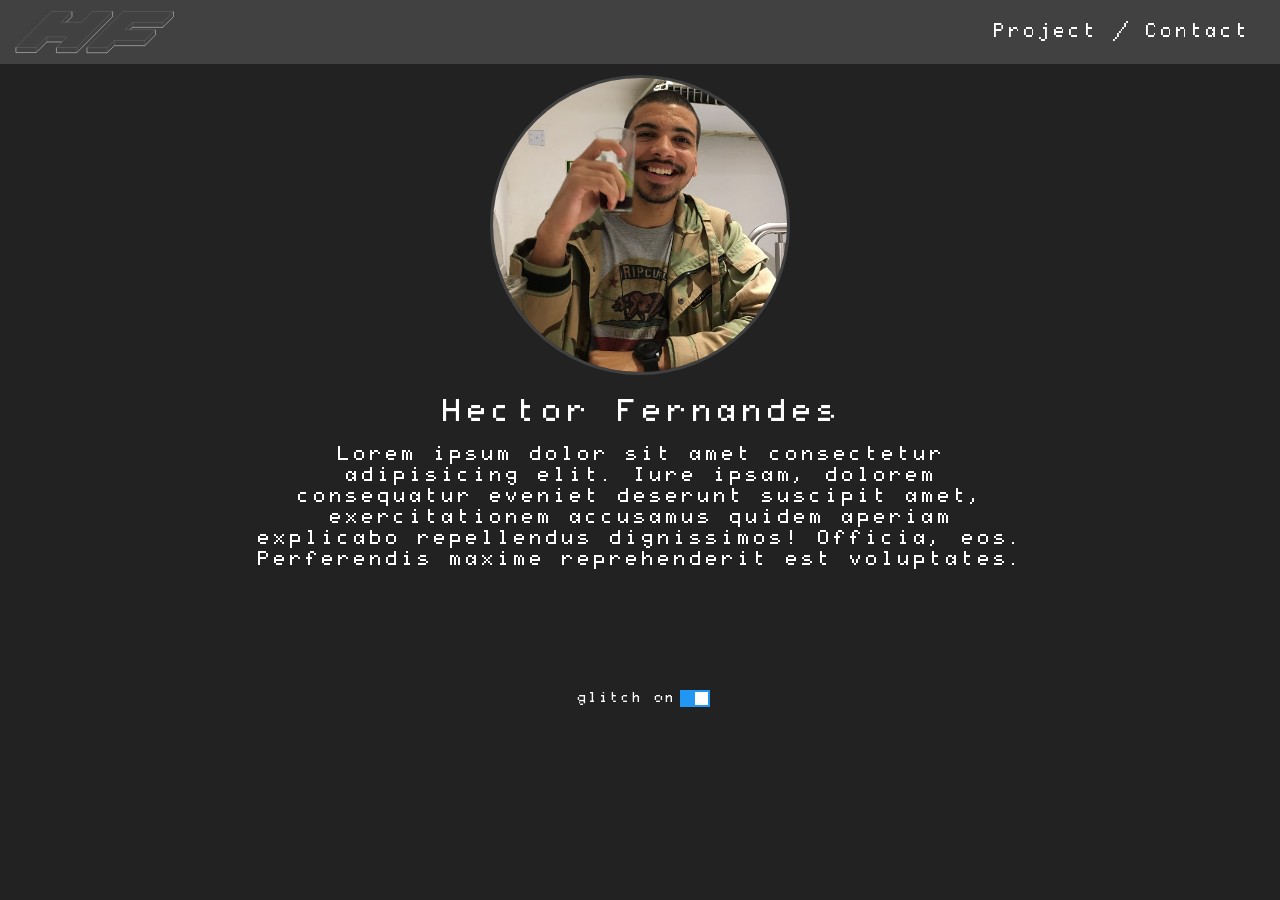
<file: index.html>
<!--
                                                        __  __     ______     ______     ______   ______     ______                                      
                                                       /\ \_\ \   /\  ___\   /\  ___\   /\__  _\ /\  __ \   /\  == \                                     
                                                       \ \  __ \  \ \  __\   \ \ \____  \/_/\ \/ \ \ \/\ \  \ \  __<                                     
                                                        \ \_\ \_\  \ \_____\  \ \_____\    \ \_\  \ \_____\  \ \_\ \_\                                   
                                                         \/_/\/_/   \/_____/   \/_____/     \/_/   \/_____/   \/_/ /_/                                   

                                                        ______   ______     ______     __   __     ______     __   __     _____     ______     ______    
                                                       /\  ___\ /\  ___\   /\  == \   /\ "-.\ \   /\  __ \   /\ "-.\ \   /\  __-.  /\  ___\   /\  ___\   
                                                       \ \  __\ \ \  __\   \ \  __<   \ \ \-.  \  \ \  __ \  \ \ \-.  \  \ \ \/\ \ \ \  __\   \ \___  \  
                                                        \ \_\    \ \_____\  \ \_\ \_\  \ \_\\"\_\  \ \_\ \_\  \ \_\\"\_\  \ \____-  \ \_____\  \/\_____\ 
                                                         \/_/     \/_____/   \/_/ /_/   \/_/ \/_/   \/_/\/_/   \/_/ \/_/   \/____/   \/_____/   \/_____/ 
                                                       -->
<!DOCTYPE html>
<html lang="pt-BR">
<head>
    <meta charset="UTF-8">
    <meta name="viewport" content="width=device-width, initial-scale=1.0">
    <link rel="stylesheet" href="./src/response.css">
    <link rel="stylesheet" href="https://use.fontawesome.com/releases/v5.6.3/css/all.css" integrity="sha384-UHRtZLI+pbxtHCWp1t77Bi1L4ZtiqrqD80Kn4Z8NTSRyMA2Fd33n5dQ8lWUE00s/" crossorigin="anonymous">
    <link rel="shortcut icon" href="./img/favicon.png" type="image/x-icon">
    <title>Hector Fernandes</title>
</head>
<body>
  <header class="main-header">
    <a href="http://"><img src="./img/Isometric_2_white.svg" id="logo"></a>
    <nav id="menu" class="main-nav">
    <ul>
      <li><a href="">Project</a></li>
      <li>/</li>
      <li><a href="">Contact</a></li>
    </ul>
    </nav>


    <span class="hamburger-menu" onclick="openNav()"> &#9776; </span>
  </header>

  <div class="container">

    <img src="./img/me.png" alt="Hector Fernandes" class="me">
      
    <a id="name" class="nameStyle">Hector Fernandes</a>
    
    <div class="bio">
      <p class="presentation">
        Lorem ipsum dolor sit amet consectetur adipisicing elit. 
        Iure ipsam, dolorem consequatur eveniet deserunt suscipit amet, 
        exercitationem accusamus quidem aperiam explicabo repellendus dignissimos! Officia, eos.
         Perferendis maxime reprehenderit est voluptates.
      </p>
    </div>

  </div>



  <div id="Nav" class="overlay">
    <a href="javascript:void(0)" class="closebtn" onclick="closeNav()">&times;</a>
    <div class="overlay-content">
      <a href="">Project</a>
      <a href="">Contact</a>
    </div>
  </div>
  
  <footer class="footer">

    <div class="btn">
      <a id="turn">glitch on</a>
      <label class="switch">
        <input type="checkbox" checked>
        <div class="slider"></div>
      </label>
    </div>

  </footer>

<!-- <script src="./src/script.js"></script> -->
</body>
</html>
</file>
<file: src/response.css>
@import url('https://fonts.googleapis.com/css2?family=Share+Tech+Mono&display=swap');

@font-face {
  font-family: Minitel;
  src: url('../font/Minitel.ttf');
}

*, *::before, *::after{
    box-sizing: border-box;
  }
  
  body{
    padding: 0;
    margin: 0;
    background-color: #222222;
    font-family: Minitel, Share Tech Mono, sans-serif;
    color: white;
    max-width: 100%;
  }

  @media screen and (max-width: 600px) { 
      
      .main-nav ul{
        display: none;
      }
    
    .container{
        padding: 75px 10px;
    }

    .me {
        width: 60%;
        height: 60%;
        border: 3px solid #414141;
        border-radius: 320px;
        max-width: 70%;
        min-width: 200px;
      }

    .nameStyle{
        align-items: center;
        padding: 25px;
        font-size: 25px;
    }


    .overlay {
        height: 100%;
        width: 0;
        position: fixed;
        z-index: 1;
        top: 0;
        left: 0;
        background-color: #222222;
        overflow-x: hidden;
        transition: 0.5s;
    }
    
    .overlay-content {
        position: relative;
        top: 25%;
        width: 100%;
        text-align: center;
        margin-top: 30px;
        text-decoration: none;
    }
    
    .overlay a {
        padding: 8px;
        text-decoration: none;
        font-size: 36px;
        color: #ffffff;
        display: block;
        transition: 0.3s;
    }
    
    .overlay a:hover, .overlay a:focus {
        color: #f1f1f1;
    }
    
    .overlay .closebtn {
        position: absolute;
        top: 20px;
        right: 45px;
        font-size: 60px;
    }  

    .hamburger-menu{
        font-size: 30px;
    }

  }

  @media screen and (min-width: 600px){

    .hamburger-menu{
        display: none;
    }

    .overlay{
        display: none;
    }

    .main-nav ul{
        display: flex;
        margin: 0;
        padding: 0;
        color: inherit;
        list-style: none;
        font-size: 15px;
      }
      
      .main-nav a{
        color: inherit;
        text-decoration: none;
        padding: 1rem;
      }
      
      .main-nav a:hover{
        color: rgb(109, 109, 109);
      }

      .container{
        padding: 75px 20vw;
      }

      .me {
        width: 300px;
        height: 300px;
        border: 3px solid #414141;
        border-radius: 320px;
        max-width: 300px;
        min-width: 200px;
      }

      .nameStyle{
        padding-top: 20px;
        align-items: center;
        font-size: 25px;
    }


      
  }

  .main-header{
    display: flex;
    justify-content: space-between;
    align-items: center;
    background-color: #414141;
    padding: 10px 15px;
    width: 100%;
    position: fixed;
  }

  #logo{
    display: flex;
    align-items: center;
    width: 160px;
    height: auto;
  }

  .container{
    display: flex;
    align-items: center;
    flex-direction: column;
    flex-wrap: wrap;
    justify-content: center;
    text-align: center;
  }

  .btn{
    text-align: center;
    align-items: center;
    justify-content: center;
    display: flex;
    flex-direction: row;
    font-size: 11px;
  }

  #turn{
    padding: 30px 5px;
  }
  
  .switch {
    position: relative;
    display: inline-block;
    width: 30px;
    height: 17px;
  }
  
  .switch input {display:none;}
  
  .slider {
    position: absolute;
    cursor: pointer;
    top: 0;
    left: 0;
    right: 0;
    bottom: 0;
    background-color: #ccc;
    -webkit-transition: .4s;
    transition: .4s;
  }
  
  .slider:before {
    position: absolute;
    content: "";
    height: 13px;
    width: 13px;
    left: 2px;
    bottom: 2px;
    background-color: white;
    -webkit-transition: .4s;
    transition: .4s;
  }
  
  input:checked + .slider {
    background-color: #2196F3;
  }
  
  input:focus + .slider {
    box-shadow: 0 0 1px #2196F3;
  }
  
  input:checked + .slider:before {
    -webkit-transform: translateX(13px);
    -ms-transform: translateX(13px);
    transform: translateX(13px);
  }
  
  
  .glitch {
    color: #ffffff;
    position: relative;
    font-size: 25px;
    animation: glitch 5s 5s infinite;
  }

  @keyframes glitch {
    1% {
      transform: rotateX(10deg) skewX(90deg);
    }
    2% {
      transform: rotateX(0deg) skewX(0deg);
    }
  }
  @keyframes noise-1 {
    3.3333333333% {
      clip-path: inset(100px 0 1px 0);
    }
    6.6666666667% {
      clip-path: inset(70px 0 16px 0);
    }
    10% {
      clip-path: inset(87px 0 1px 0);
    }
    13.3333333333% {
      clip-path: inset(25px 0 3px 0);
    }
    16.6666666667% {
      clip-path: inset(57px 0 4px 0);
    }
    20% {
      clip-path: inset(100px 0 1px 0);
    }
    23.3333333333% {
      clip-path: inset(90px 0 11px 0);
    }
    26.6666666667% {
      clip-path: inset(10px 0 3px 0);
    }
    30% {
      clip-path: inset(29px 0 71px 0);
    }
    33.3333333333% {
      clip-path: inset(46px 0 20px 0);
    }
    36.6666666667% {
      clip-path: inset(100px 0 1px 0);
    }
    40% {
      clip-path: inset(30px 0 35px 0);
    }
    43.3333333333% {
      clip-path: inset(41px 0 41px 0);
    }
    46.6666666667% {
      clip-path: inset(24px 0 55px 0);
    }
    50% {
      clip-path: inset(23px 0 78px 0);
    }
    53.3333333333% {
      clip-path: inset(43px 0 29px 0);
    }
    56.6666666667% {
      clip-path: inset(88px 0 12px 0);
    }
    60% {
      clip-path: inset(86px 0 6px 0);
    }
    63.3333333333% {
      clip-path: inset(69px 0 6px 0);
    }
    66.6666666667% {
      clip-path: inset(64px 0 34px 0);
    }
    70% {
      clip-path: inset(31px 0 67px 0);
    }
    73.3333333333% {
      clip-path: inset(4px 0 83px 0);
    }
    76.6666666667% {
      clip-path: inset(39px 0 22px 0);
    }
    80% {
      clip-path: inset(9px 0 67px 0);
    }
    83.3333333333% {
      clip-path: inset(25px 0 18px 0);
    }
    86.6666666667% {
      clip-path: inset(73px 0 24px 0);
    }
    90% {
      clip-path: inset(28px 0 32px 0);
    }
    93.3333333333% {
      clip-path: inset(72px 0 27px 0);
    }
    96.6666666667% {
      clip-path: inset(74px 0 5px 0);
    }
    100% {
      clip-path: inset(81px 0 14px 0);
    }
  }
  @keyframes noise-2 {
    0% {
      clip-path: inset(1px 0 77px 0);
    }
    3.3333333333% {
      clip-path: inset(42px 0 16px 0);
    }
    6.6666666667% {
      clip-path: inset(51px 0 4px 0);
    }
    10% {
      clip-path: inset(55px 0 28px 0);
    }
    13.3333333333% {
      clip-path: inset(63px 0 12px 0);
    }
    16.6666666667% {
      clip-path: inset(77px 0 16px 0);
    }
    20% {
      clip-path: inset(88px 0 13px 0);
    }
    23.3333333333% {
      clip-path: inset(70px 0 15px 0);
    }
    26.6666666667% {
      clip-path: inset(14px 0 8px 0);
    }
    30% {
      clip-path: inset(7px 0 47px 0);
    }
    33.3333333333% {
      clip-path: inset(62px 0 6px 0);
    }
    36.6666666667% {
      clip-path: inset(75px 0 18px 0);
    }
    40% {
      clip-path: inset(23px 0 5px 0);
    }
    43.3333333333% {
      clip-path: inset(94px 0 1px 0);
    }
    46.6666666667% {
      clip-path: inset(72px 0 4px 0);
    }
    50% {
      clip-path: inset(49px 0 51px 0);
    }
    53.3333333333% {
      clip-path: inset(38px 0 6px 0);
    }
    56.6666666667% {
      clip-path: inset(20px 0 20px 0);
    }
    60% {
      clip-path: inset(32px 0 67px 0);
    }
    63.3333333333% {
      clip-path: inset(10px 0 3px 0);
    }
    66.6666666667% {
      clip-path: inset(90px 0 5px 0);
    }
    70% {
      clip-path: inset(33px 0 16px 0);
    }
    73.3333333333% {
      clip-path: inset(76px 0 25px 0);
    }
    76.6666666667% {
      clip-path: inset(38px 0 28px 0);
    }
    80% {
      clip-path: inset(19px 0 4px 0);
    }
    83.3333333333% {
      clip-path: inset(88px 0 12px 0);
    }
    86.6666666667% {
      clip-path: inset(69px 0 28px 0);
    }
    90% {
      clip-path: inset(9px 0 40px 0);
    }
    93.3333333333% {
      clip-path: inset(30px 0 46px 0);
    }
    96.6666666667% {
      clip-path: inset(14px 0 25px 0);
    }
    100% {
      clip-path: inset(68px 0 2px 0);
    }
  }
</file>
